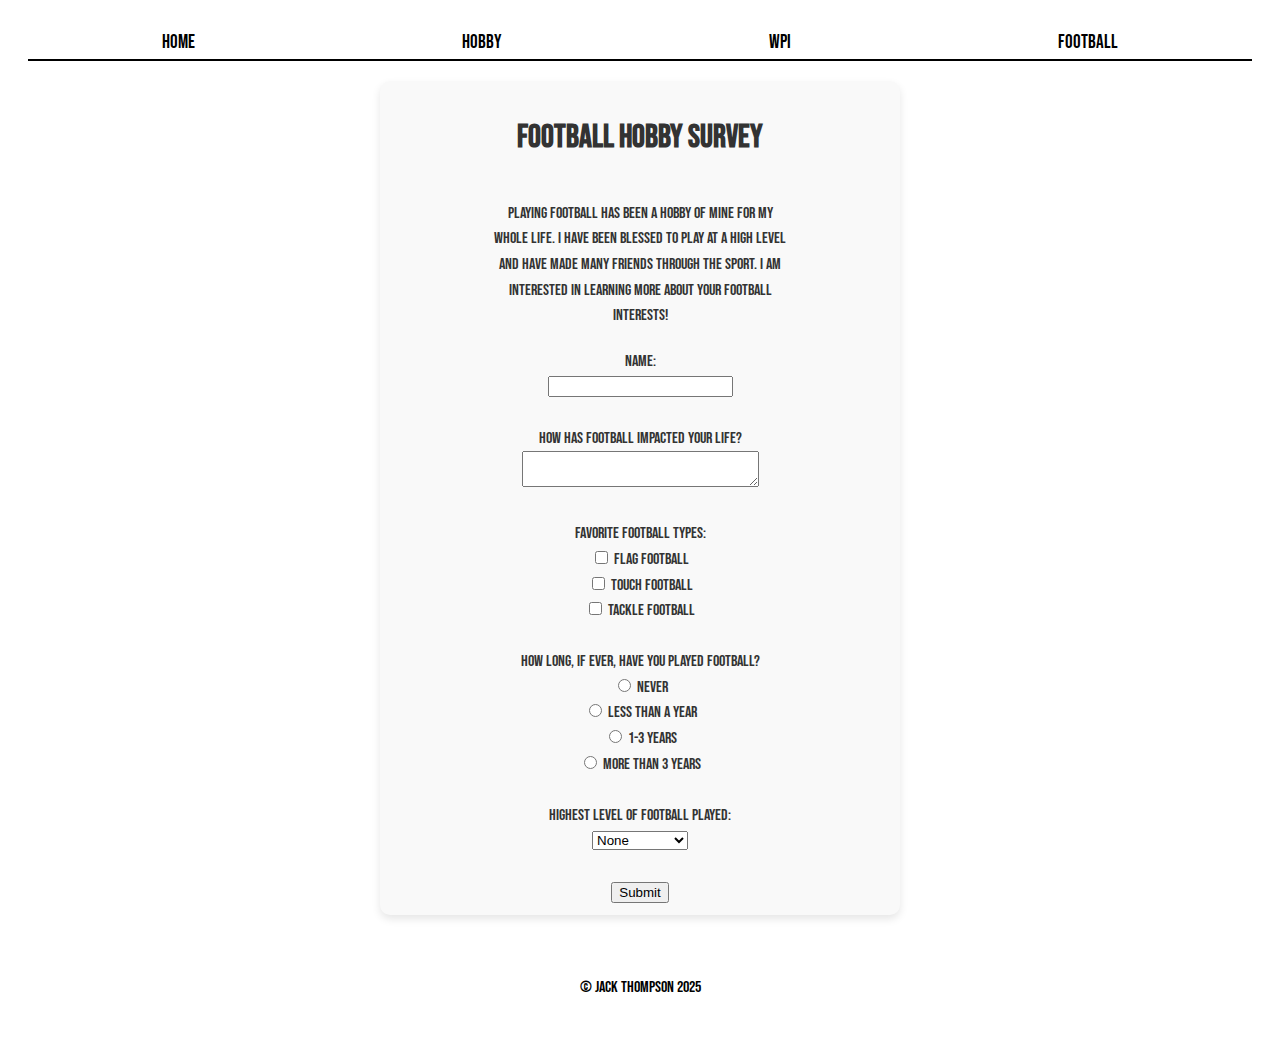
<file: hobby.html>
<!DOCTYPE html>
<html lang="en">
<head>
    <meta charset="UTF-8">
    <link rel="stylesheet" type="text/css" href="styles.css">
</head>
<body>
    <header>
        <nav>
          <a href="index.html">Home</a>
          <a href="hobby.html">Hobby</a>
          <a href="https://www.wpi.edu" target="_blank">WPI</a>
          <a href="https://www.nfl.com" target="_blank">Football</a>
        </nav>
        </header>

    <main class="mainsection">
        <h1>Football Hobby Survey</h1>
        <p class="hobby">Playing football has been a hobby of mine for my whole life. 
            I have been blessed to play at a high level and have made many friends through the sport.
            I am interested in learning more about your football interests!
        </p>
        <section >
            <form>
                <label for="name">Name:</label><br>
                <input type="text" id="name" name="name"><br><br>

                <label for="goals">How has football impacted your life?</label><br>
                <textarea id="goals" name="goals" cols="27"></textarea><br><br>

                <label>Favorite Football Types:</label><br>
                <input type="checkbox" id="flag" name="football_type" value="Flag">
                <label for="flag">Flag Football</label><br>
                <input type="checkbox" id="touch" name="football_type" value="Touch">
                <label for="touch">Touch Football</label><br>              
                <input type="checkbox" id="tackle" name="football_type" value="Tackle">
                <label for="tackle">Tackle Football</label><br><br>

                <label>How long, if ever, have you played football?</label><br>
                <input type="radio" id="never" name="experience" value="Never">
                <label for="never">Never</label><br>
                <input type="radio" id="less_than_year" name="experience" value="Less than a year">
                <label for="less_than_year">Less than a year</label><br>
                <input type="radio" id="one_to_three" name="experience" value="1-3 years">
                <label for="one_to_three">1-3 years</label><br>
                <input type="radio" id="more_than_three" name="experience" value="More than 3 years">
                <label for="more_than_three">More than 3 years</label><br><br>
                

                <label for="highest-level">Highest Level of Football Played:</label><br>
                <select id="highest-level" name="highest-level">
                    <option value="none">None</option>
                    <option value="youth">Youth</option>
                    <option value="high-school">High School</option>
                    <option value="college">College</option>
                    <option value="professional">Professional</option>
                </select><br><br>
                

                <button type="submit">Submit</button>
            </form>
        </section>
    </main>
</body>
<footer>&copy Jack Thompson 2025</footer>
</html>
</file>
<file: styles.css>
@import url('https://fonts.googleapis.com/css2?family=Bebas+Neue&display=swap');

body {
    font-family: 'Bebas Neue', 'Arial', sans-serif;
    line-height: 1.6;
    background-color: #fff;
    color: #333;
    padding: 20px;
}

nav {
    color: black;
    display: flex;
    justify-content: space-around;
    align-items: center;
    border-bottom: 2px solid black;
}

nav a {
    color: black;
    text-decoration: none;
    font-size: larger;
    transition: color 0.3s ease;
}

header a:hover {
    color: #f00;
}
header{

    margin-bottom: 20px;
}

h1 {
    text-align: center;
}

h3 {
    margin-top: 30px;
    margin-bottom: 10px;
    color: #333;
    text-decoration: underline;

}

p {
    margin-bottom: 20px;
}

ul {
    list-style-type: none;
}

li {
    margin-bottom: 10px;
}

table {
    width: 100%;
    border-collapse: collapse;
    margin: 20px 0;
    background-color: #fff;
    box-shadow: 0 2px 5px rgba(0, 0, 0, 0.1);
}

th{
    color: black;
    font-weight: bold;
    background-color: #ddd;
    border: 1px solid #777;
    padding: 8px;
    text-align: left;
}
td {
    border: 1px solid #ddd;
    text-align: left;
    padding: 8px;
}

.mce{
    display: flex;
    flex-direction: column;
    margin-bottom: 50px;
}

tr:nth-child(even) {
    background-color: #f9f9f9;
}

.profile{
    display: flex;
    flex-direction: row;
    align-items: center;

    flex-direction: col;
    margin-top: 30px;
}
.picture{
    width: 100px;
    height: 100px;
    border-radius: 50%;
    margin-right: 20px;
}

footer {
    text-align: center;
    margin-top: 50px;
    padding: 10px;
    color: black;
}

.hobby{
    text-align: center;
    padding-left: 20%;
    padding-right: 20%;
}   

.mainsection {
    width: 80%;
    max-width: 500px;
    padding: 10px;
    box-shadow: 0 4px 8px rgba(0, 0, 0, 0.1);
    border-radius: 10px;
    background-color: #f9f9f9;
    display: flex;
    flex-direction: column;
    align-items: center;
    justify-items: center;
    margin: 0 auto;
    text-align: center;
}
</file>
